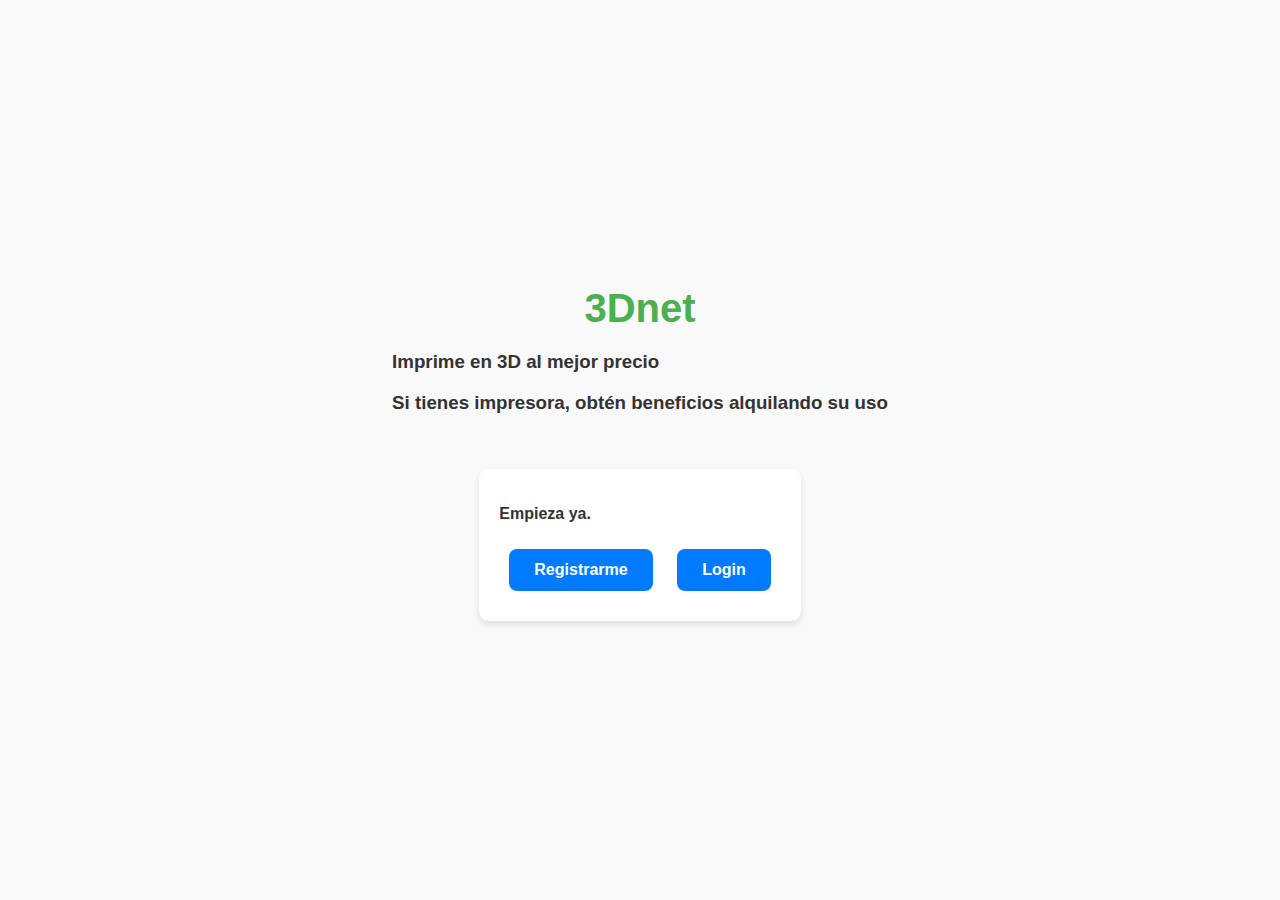
<file: templates/index.html>
<!DOCTYPE html>
<html lang="en">
<head>
    <meta charset="UTF-8">
    <meta name="viewport" content="width=device-width, initial-scale=1.0">
    <title>Welcome</title>
    <link rel="stylesheet" href="/static/styles.css">
</head>
<body>
    <header>
        <h1>3Dnet </h1>
        <h3>Imprime en 3D al mejor precio</h3>
        <h3>Si tienes impresora, obtén <strong/>beneficios<strong/> alquilando su uso</h3>
        <br></br>
    </header>
    <main class="container">
        <section>
            <p>Empieza ya.</p>

            <a href="/register" class="btn">Registrarme</a>
            <a href="/login" class="btn">Login</a>

        </section>
    </main>
    <footer>
        
    </footer>
</body>
</html>
</file>
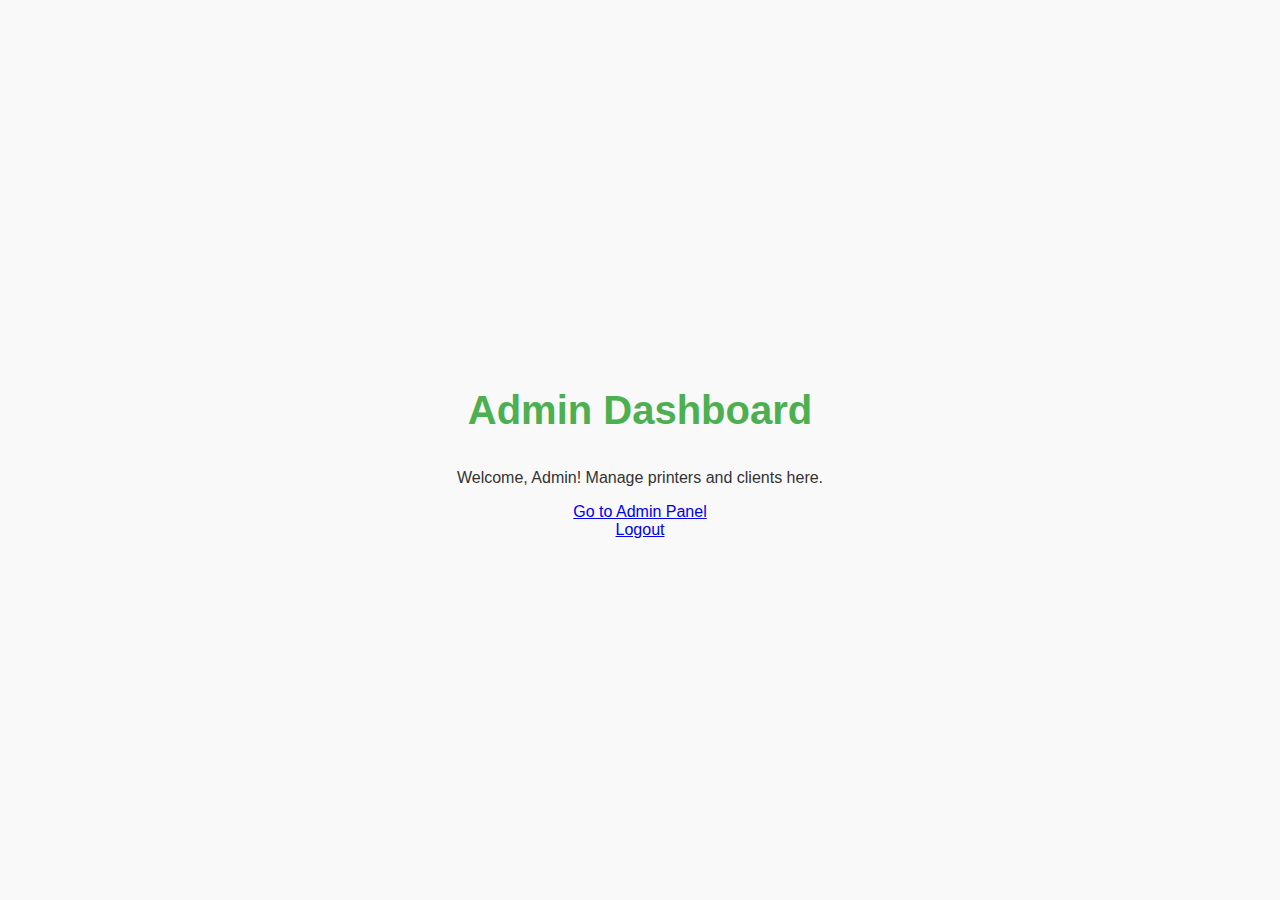
<file: templates/admin_dashboard.html>
<!DOCTYPE html>
<html lang="en">
<head>
    <meta charset="UTF-8">
    <meta name="viewport" content="width=device-width, initial-scale=1.0">
    <link rel="stylesheet" href="/static/styles.css">

    <title>Admin Dashboard</title>
</head>
<body>
    <h1>Admin Dashboard</h1>
    <p>Welcome, Admin! Manage printers and clients here.</p>

    <!-- Enlace al panel de administración -->
    <a href="/admin-panel">Go to Admin Panel</a>
    
    <a href="/logout">Logout</a>
</body>
</html>
</file>
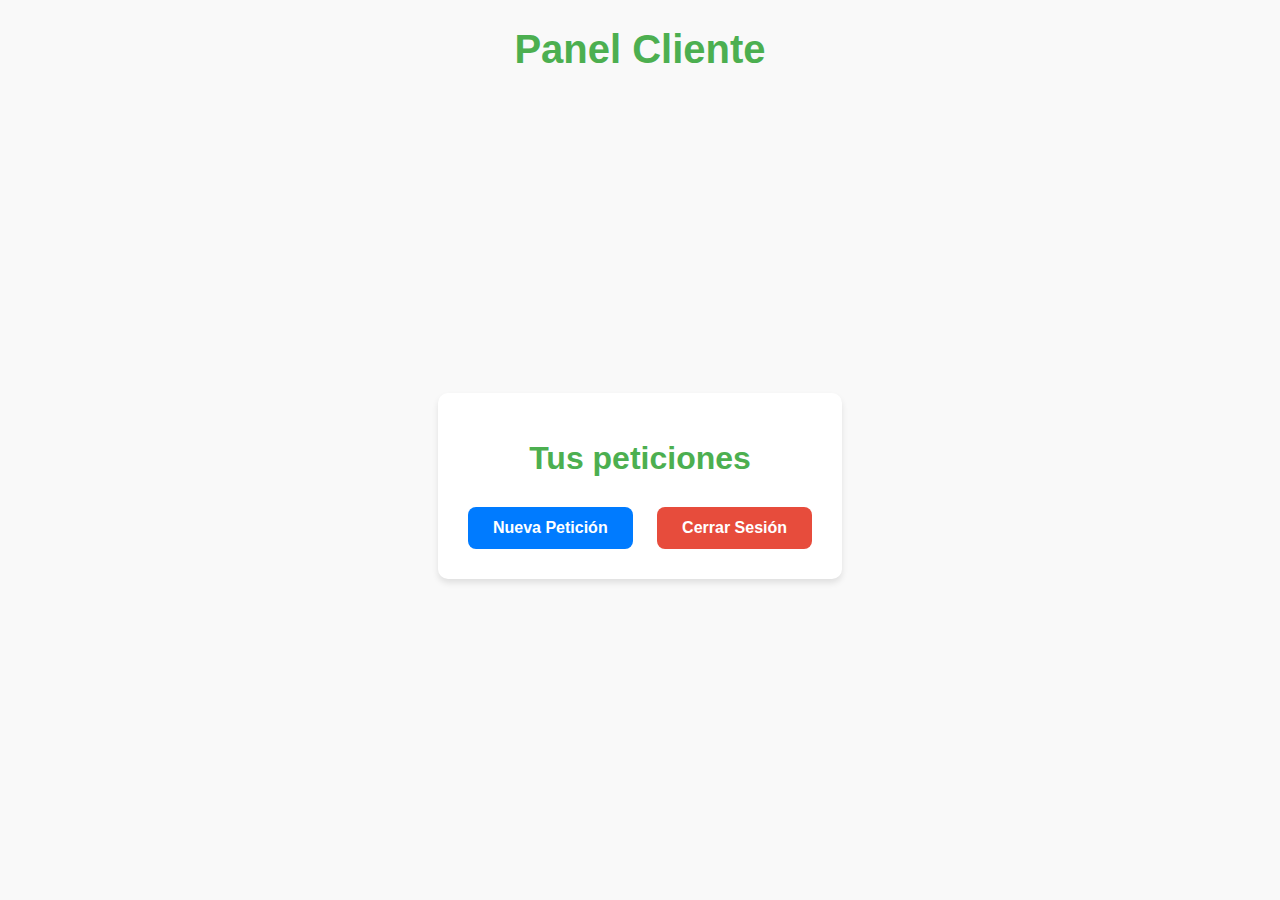
<file: templates/client_dashboard.html>
<!DOCTYPE html>
<html lang="en">
<head>
    <meta charset="UTF-8">
    <meta name="viewport" content="width=device-width, initial-scale=1.0">
    <title>Client Dashboard</title>
    <link rel="stylesheet" href="/static/styles.css">
    
</head>
<body>
    <header>
        <h1>Panel Cliente</h1>
    </header>
    <main class="container">
        <section>
            <h2>Tus peticiones</h2>
            <a href="/submit-client-request" class="btn">Nueva Petición</a>
            <a href="/logout" class="btn btn-danger">Cerrar Sesión</a>
        </section>
    </main>
    <footer>
        
    </footer>
</body>
</html>
</file>
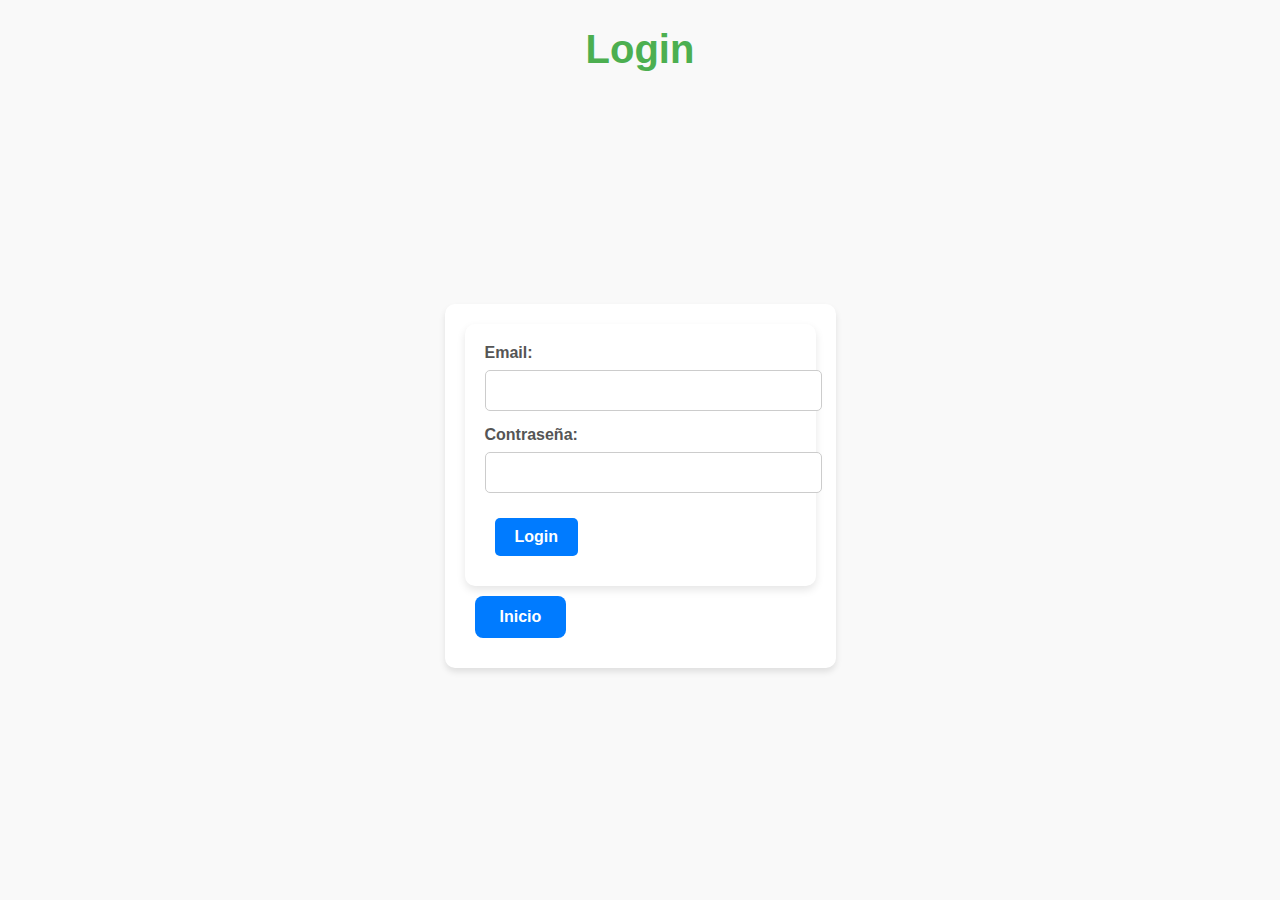
<file: templates/login.html>
<!DOCTYPE html>
<html lang="en">
<head>
    <meta charset="UTF-8">
    <meta name="viewport" content="width=device-width, initial-scale=1.0">
    <title>Login</title>
    <link rel="stylesheet" href="/static/styles.css">
</head>
<body>
    <header>
        <h1>Login</h1>
    </header>
    <main class="container">
        <section>
            <form action="/login" method="POST">
                <label for="email">Email:</label>
                <input type="email" id="email" name="email" required>

                <label for="password">Contraseña:</label>
                <input type="password" id="password" name="password" required>

                <button type="submit" class="btn">Login</button>
            </form>
            <a href="/" class="btn btn-secondary">Inicio</a>
        </section>
    </main>
    <footer>
        
    </footer>
</body>
</html>
</file>
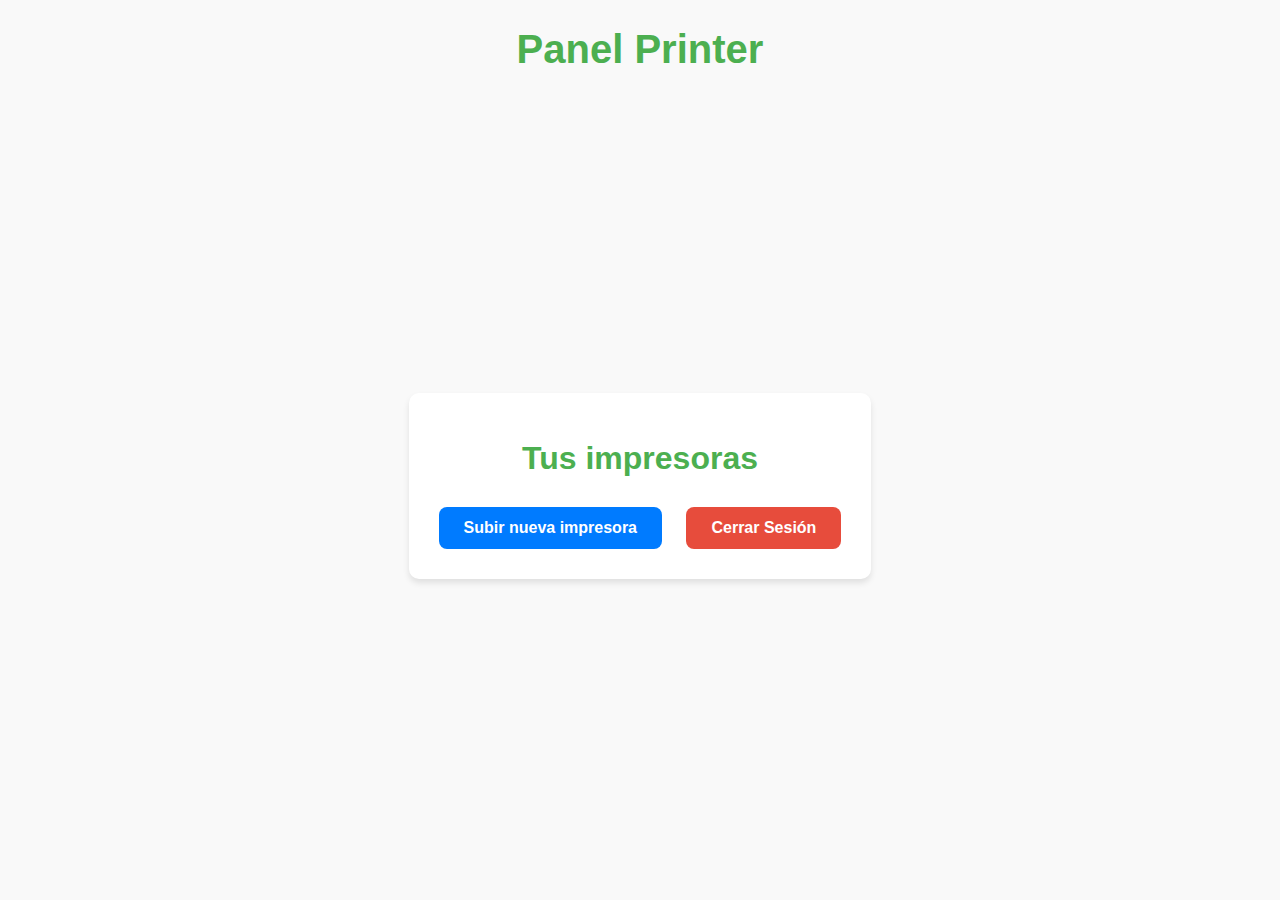
<file: templates/printer_dashboard.html>
<!DOCTYPE html>
<html lang="en">
<head>
    <meta charset="UTF-8">
    <meta name="viewport" content="width=device-width, initial-scale=1.0">
    <title>Login</title>
    <link rel="stylesheet" href="/static/styles.css">
</head>
<body>
    <header>
        <h1>Panel Printer</h1>
    </header>
    <main class="container">
        <section>
            <h2>Tus impresoras</h2>
            
            <a href="/submit-printer-request" class="btn">Subir nueva impresora</a>
            <a href="/logout" class="btn btn-danger">Cerrar Sesión</a>
        </section>
    </main>
    <footer>
        
    </footer>
</body>
</html>
</file>
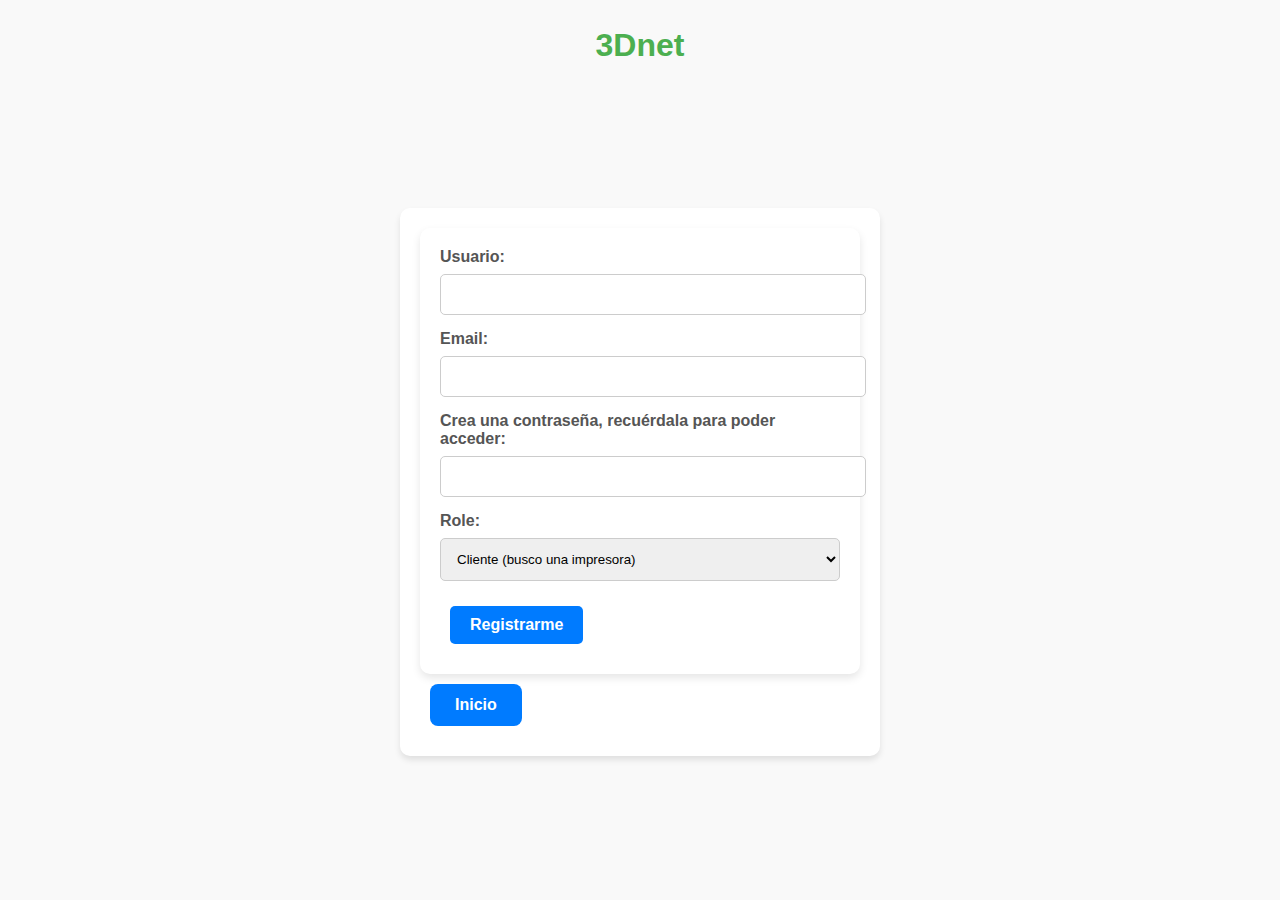
<file: templates/register.html>
<!DOCTYPE html>
<html lang="en">
<head>
    <meta charset="UTF-8">
    <meta name="viewport" content="width=device-width, initial-scale=1.0">
    <title>Register</title>
    <link rel="stylesheet" href="/static/styles.css">
</head>
<body>
    <header>
        <h2>3Dnet</h2>
    </header>
    <main class="container">
        <form action="/register" method="POST">
            <label for="username">Usuario:</label>
            <input type="text" id="username" name="username" required>

            <label for="email">Email:</label>
            <input type="email" id="email" name="email" required>

            <label for="password">Crea una contraseña, recuérdala para poder acceder:</label>
            <input type="password" id="password" name="password" required>

            <label for="role">Role:</label>
            <select id="role" name="role" required>
                <option value="client">Cliente (busco una impresora)</option>
                <option value="printer">Printer (alquilo el uso de mi impresora)</option>
            </select>

            <button type="submit" class="btn">Registrarme</button>
        </form>
        <a href="/" class="btn">Inicio</a>
    </main>
    <footer>
        
    </footer>
</body>
</html>
</file>
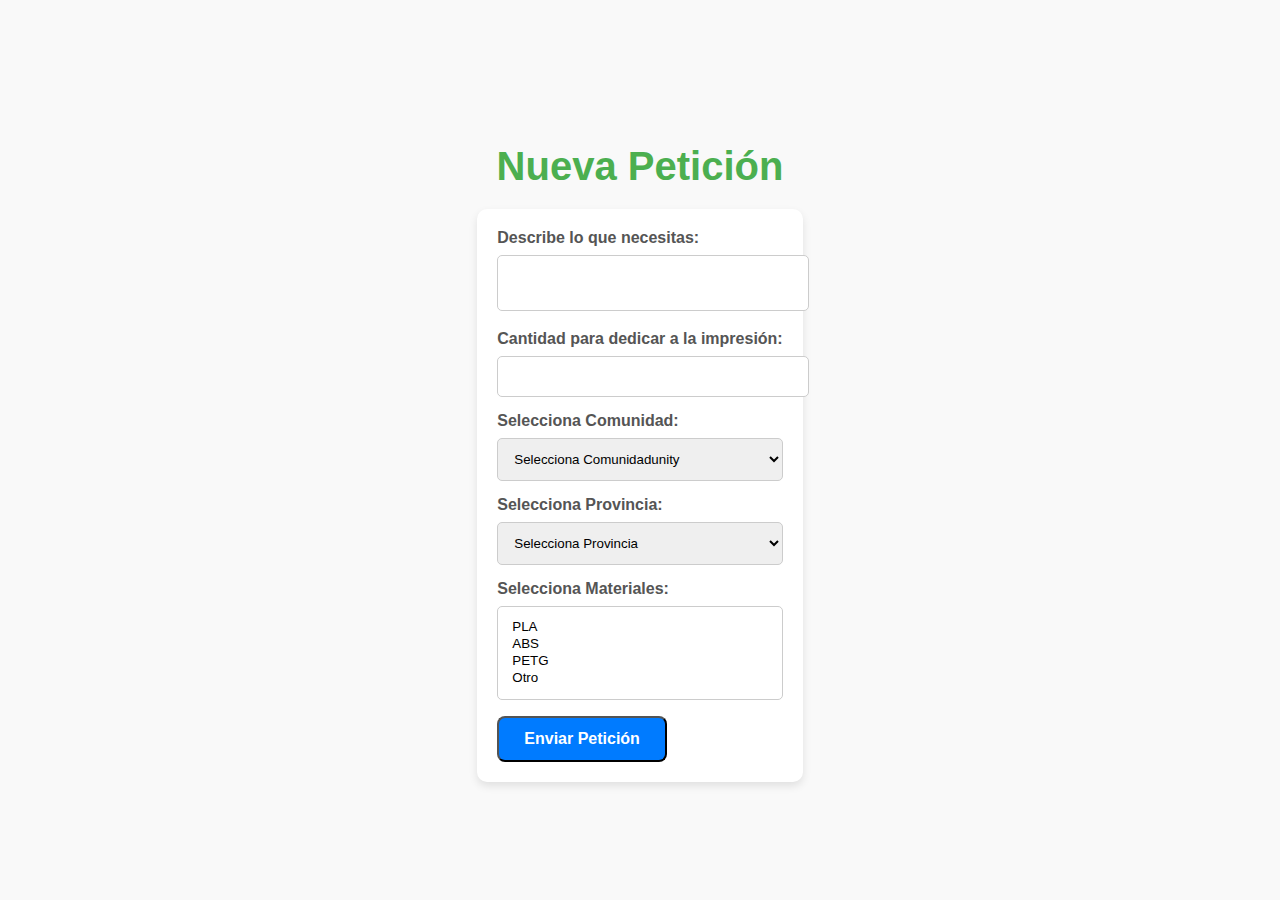
<file: templates/submit_client_request.html>
<!DOCTYPE html>
<html lang="en">
<head>
    <meta charset="UTF-8">
    <meta name="viewport" content="width=device-width, initial-scale=1.0">
    <title>Submit Client Request</title>
    <link rel="stylesheet" href="/static/styles.css">

</head>
<body>
    <h1>Nueva Petición</h1>
    <form action="/submit-client-request" method="POST">
        <label for="requirements">Describe lo que necesitas: </label>
        <textarea id="requirements" name="requirements" required></textarea>

        <label for="budget">Cantidad para dedicar a la impresión:</label>
        <input type="number" id="budget" name="budget" step="0.01" required>

        <label for="community">Selecciona Comunidad:</label>
        <select id="community" name="community" required onchange="updateProvinces()">
            <option value="" disabled selected>Selecciona Comunidadunity</option>
            <option value="Andalusia">Andalucía</option>
            <option value="Aragon">Aragon</option>
            <option value="Asturias">Asturias</option>
            <option value="Islas Baleares">Islas Baleares</option>
            <option value="Canarias">Canarias</option>
            <option value="Cantabria">Cantabria</option>
            <option value="Castilla-La Mancha">Castilla-La Mancha</option>
            <option value="Castilla y León">Castilla y León</option>
            <option value="Cataluña">Cataluña</option>
            <option value="Extremadura">Extremadura</option>
            <option value="Galicia">Galicia</option>
            <option value="Madrid">Madrid</option>
            <option value="Murcia">Murcia</option>
            <option value="Navarra">Navarra</option>
            <option value="País Vasco">País Vasco</option>
            <option value="La Rioja">La Rioja</option>
            <option value="Comunidad Valenciana">Comunidad Valenciana</option>
            <option value="Ceuta">Ceuta</option>
            <option value="Melilla">Melilla</option>
        </select>

        <label for="province">Selecciona Provincia:</label>
        <select id="province" name="province" required>
            <option value="" disabled selected>Selecciona Provincia</option>
        </select>

        <label for="materials">Selecciona Materiales:</label>
        <select id="materials" name="materials[]" multiple required onchange="toggleOtherMaterial()">
            <option value="PLA">PLA</option>
            <option value="ABS">ABS</option>
            <option value="PETG">PETG</option>
            <option value="Other">Otro</option>
        </select>

        <div id="other-material" style="display: none;">
            <label for="other_material">Especifica Material:</label>
            <input type="text" id="other_material" name="other_material">
        </div>

        <button type="submit">Enviar Petición</button>
    </form>

    <script>
        const provinces = {
            "Andalusia": ["Almería", "Cádiz", "Córdoba", "Granada", "Huelva", "Jaén", "Málaga", "Sevilla"],
            "Aragon": ["Huesca", "Teruel", "Zaragoza"],
            "Asturias": ["Asturias"],
            "Islas Baleares": ["Mallorca", "Menorca", "Ibiza", "Formentera"],
            "Canarias": ["Tenerife", "La Gomera", "La Palma", "El Hierro", "Gran Canaria", "Fuerteventura", "Lanzarote"],
            "Cantabria": ["Cantabria"],
            "Castilla-La Mancha": ["Albacete", "Ciudad Real", "Cuenca", "Guadalajara", "Toledo"],
            "Castilla y León": ["Ávila", "Burgos", "León", "Palencia", "Salamanca", "Segovia", "Soria", "Valladolid", "Zamora"],
            "Cataluña": ["Barcelona", "Girona", "Lleida", "Tarragona"],
            "Extremadura": ["Badajoz", "Cáceres"],
            "Galicia": ["A Coruña", "Lugo", "Ourense", "Pontevedra"],
            "Madrid": ["Madrid"],
            "Murcia": ["Murcia"],
            "Navarra": ["Navarra"],
            "País Vasco": ["Álava", "Guipúzcoa", "Vizcaya"],
            "La Rioja": ["La Rioja"],
            "Comunidad Valenciana": ["Alicante", "Castellón", "Valencia"],
            "Ceuta": ["Ceuta"],
            "Melilla": ["Melilla"]
        };

        function updateProvinces() {
            const communitySelect = document.getElementById('community');
            const provinceSelect = document.getElementById('province');
            const selectedCommunity = communitySelect.value;

            // Limpiar opciones anteriores
            provinceSelect.innerHTML = '<option value="" disabled selected>Select Province</option>';

            // Agregar las nuevas opciones
            if (provinces[selectedCommunity]) {
                provinces[selectedCommunity].forEach(province => {
                    const option = document.createElement('option');
                    option.value = province;
                    option.textContent = province;
                    provinceSelect.appendChild(option);
                });
            }
        }

        function toggleOtherMaterial() {
            const materialsSelect = document.getElementById('materials');
            const otherMaterialDiv = document.getElementById('other-material');
            const selectedOptions = Array.from(materialsSelect.selectedOptions).map(opt => opt.value);

            otherMaterialDiv.style.display = selectedOptions.includes("Other") ? "block" : "none";
        }
    </script>
</body>
</html>
</file>
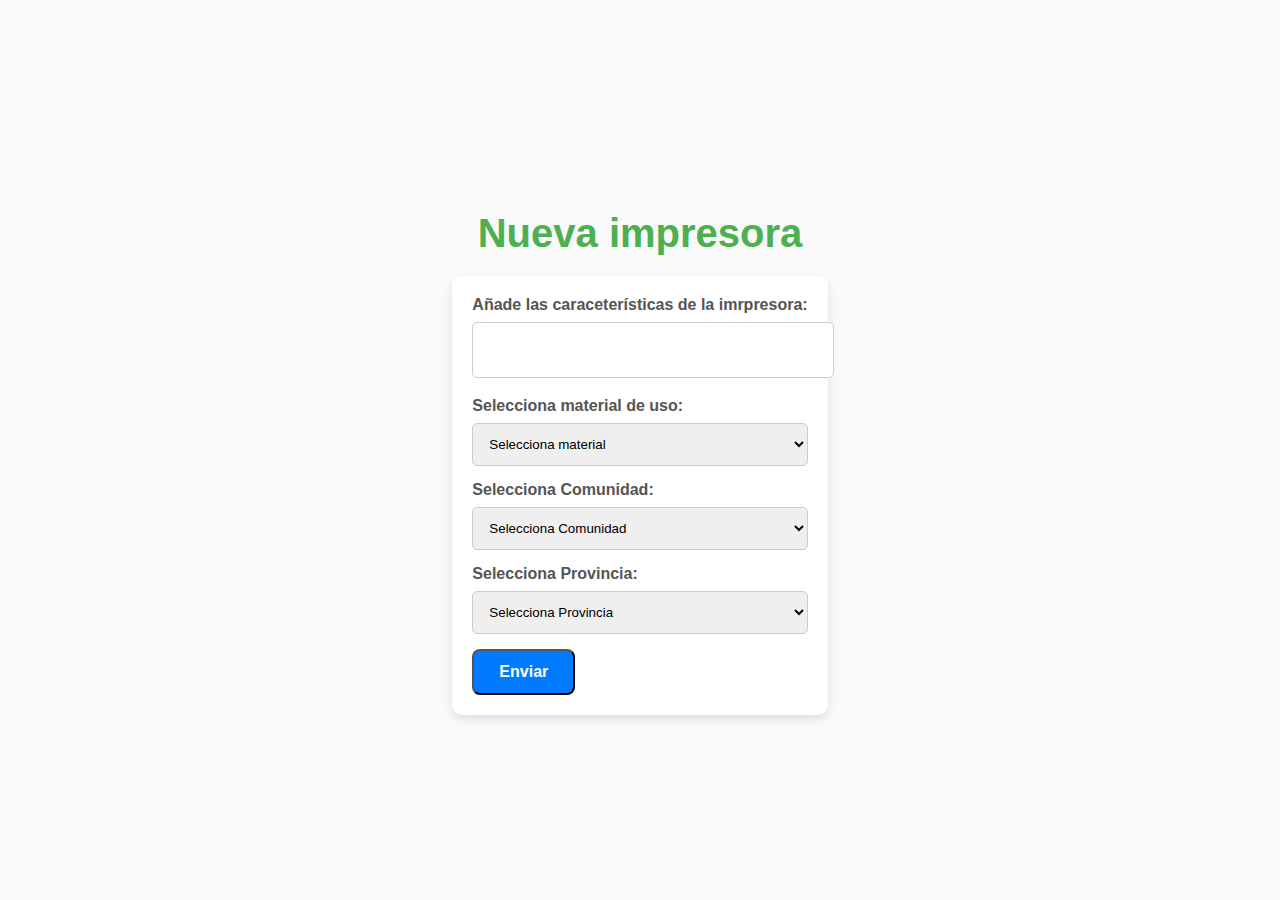
<file: templates/submit_printer_request.html>
<!DOCTYPE html>
<html lang="en">
<head>
    <meta charset="UTF-8">
    <meta name="viewport" content="width=device-width, initial-scale=1.0">
    <title>Nueva impresora</title>
    <link rel="stylesheet" href="/static/styles.css">
</head>
<body>
    <h1>Nueva impresora</h1>
    <form action="/submit-printer-request" method="POST">
        <label for="characteristics">Añade las caraceterísticas de la imrpresora:</label>
        <textarea id="characteristics" name="characteristics" required></textarea>

        <!-- Material Selection -->
        <label for="main-material">Selecciona material de uso:</label>
        <select id="main-material" name="main_material" onchange="updateSubMaterials()" required>
            <option value="" disabled selected>Selecciona material</option>
            <option value="Plastic">Plastico</option>
            <option value="Metal">Metal</option>
            <option value="Resin">Resina</option>
            <option value="Other">Otro</option>
        </select>

        <div id="sub-material-div" style="display: none;">
            <label for="sub-material">Selecciona material concreto:</label>
            <select id="sub-material" name="sub_material">
                <option value="" disabled selected>Selecciona material</option>
            </select>
        </div>

        <div id="other-material-div" style="display: none;">
            <label for="other_material">Especifica otro material:</label>
            <input type="text" id="other-material" name="other_material">
        </div>

        <!-- Location Selection -->
        <label for="community">Selecciona Comunidad:</label>
        <select id="community" name="community" required onchange="updateProvinces()">
            <option value="" disabled selected>Selecciona Comunidad</option>
            <option value="Andalusia">Andalucía</option>
            <option value="Aragon">Aragon</option>
            <option value="Asturias">Asturias</option>
            <option value="Islas Baleares">Islas Baleares</option>
            <option value="Canarias">Canarias</option>
            <option value="Cantabria">Cantabria</option>
            <option value="Castilla-La Mancha">Castilla-La Mancha</option>
            <option value="Castilla y León">Castilla y León</option>
            <option value="Cataluña">Cataluña</option>
            <option value="Extremadura">Extremadura</option>
            <option value="Galicia">Galicia</option>
            <option value="Madrid">Madrid</option>
            <option value="Murcia">Murcia</option>
            <option value="Navarra">Navarra</option>
            <option value="País Vasco">País Vasco</option>
            <option value="La Rioja">La Rioja</option>
            <option value="Comunidad Valenciana">Comunidad Valenciana</option>
            <option value="Ceuta">Ceuta</option>
            <option value="Melilla">Melilla</option>
        </select>

        <label for="province">Selecciona Provincia:</label>
        <select id="province" name="province" required>
            <option value="" disabled selected>Selecciona Provincia</option>
        </select>

        <button type="submit">Enviar</button>
    </form>

    <script>
        const subMaterials = {
            "Plastic": ["PLA", "ABS", "PETG"],
            "Metal": ["Steel", "Aluminum", "Titanium"],
            "Resin": ["Standard Resin", "Tough Resin", "Flexible Resin"]
        };

        function updateSubMaterials() {
            const mainMaterial = document.getElementById('main-material').value;
            const subMaterialDiv = document.getElementById('sub-material-div');
            const subMaterialSelect = document.getElementById('sub-material');
            const otherMaterialDiv = document.getElementById('other-material-div');

            if (mainMaterial === "Other") {
                subMaterialDiv.style.display = "none";
                otherMaterialDiv.style.display = "block";
            } else {
                subMaterialDiv.style.display = "block";
                otherMaterialDiv.style.display = "none";

                subMaterialSelect.innerHTML = '<option value="" disabled selected>Selecciona material</option>';

                if (subMaterials[mainMaterial]) {
                    subMaterials[mainMaterial].forEach(material => {
                        const option = document.createElement('option');
                        option.value = material;
                        option.textContent = material;
                        subMaterialSelect.appendChild(option);
                    });
                }
            }
        }

        const provinces = {
            "Andalusia": ["Almería", "Cádiz", "Córdoba", "Granada", "Huelva", "Jaén", "Málaga", "Sevilla"],
            "Aragon": ["Huesca", "Teruel", "Zaragoza"],
            "Asturias": ["Asturias"],
            "Islas Baleares": ["Mallorca", "Menorca", "Ibiza", "Formentera"],
            "Canarias": ["Tenerife", "La Gomera", "La Palma", "El Hierro", "Gran Canaria", "Fuerteventura", "Lanzarote"],
            "Cantabria": ["Cantabria"],
            "Castilla-La Mancha": ["Albacete", "Ciudad Real", "Cuenca", "Guadalajara", "Toledo"],
            "Castilla y León": ["Ávila", "Burgos", "León", "Palencia", "Salamanca", "Segovia", "Soria", "Valladolid", "Zamora"],
            "Cataluña": ["Barcelona", "Girona", "Lleida", "Tarragona"],
            "Extremadura": ["Badajoz", "Cáceres"],
            "Galicia": ["A Coruña", "Lugo", "Ourense", "Pontevedra"],
            "Madrid": ["Madrid"],
            "Murcia": ["Murcia"],
            "Navarra": ["Navarra"],
            "País Vasco": ["Álava", "Guipúzcoa", "Vizcaya"],
            "La Rioja": ["La Rioja"],
            "Comunidad Valenciana": ["Alicante", "Castellón", "Valencia"],
            "Ceuta": ["Ceuta"],
            "Melilla": ["Melilla"]
        };

        function updateProvinces() {
            const communitySelect = document.getElementById('community');
            const provinceSelect = document.getElementById('province');
            const selectedCommunity = communitySelect.value;

            provinceSelect.innerHTML = '<option value="" disabled selected>Select Province</option>';

            if (provinces[selectedCommunity]) {
                provinces[selectedCommunity].forEach(province => {
                    const option = document.createElement('option');
                    option.value = province;
                    option.textContent = province;
                    provinceSelect.appendChild(option);
                });
            }
        }
    </script>
</body>
</html>
</file>
<file: static/styles.css>
/* Fondo Global y Tipografía */
.btn {
    display: inline-block;
    padding: 10px 20px;
    margin: 10px;
    background-color: #007BFF;
    color: white;
    text-decoration: none;
    font-size: 16px;
    border-radius: 5px;
    border: none;
    text-align: center;
}

.btn:hover {
    background-color: #0056b3;
    color: white;
}

body {
    font-family: 'Poppins', sans-serif;
    margin: 0;
    padding: 0;
    background-color: #f9f9f9; /* Fondo claro */
    color: #333;
    display: flex;
    justify-content: center;
    align-items: center;
    flex-direction: column;
    min-height: 100vh;
}

/* Contenedor Principal */
.container {
    margin: auto;
    padding: 20px;
    max-width: 800px;
    background: white;
    border-radius: 10px;
    box-shadow: 0 4px 6px rgba(0, 0, 0, 0.1);
}

/* Títulos */
h1, h2 {
    text-align: center;
    color: #4CAF50;
    margin-bottom: 20px;
}

h1 {
    font-size: 2.5em;
}

h2 {
    font-size: 2em;
}

/* Botones */
a.btn, button {
    display: inline-block;
    padding: 12px 25px;
    font-size: 16px;
    font-weight: bold;
    text-align: center;
    text-decoration: none;
    color: #fff;
    background-color: #007BFF;
    border-radius: 8px;
    transition: background-color 0.3s ease, box-shadow 0.3s ease;
    cursor: pointer;
}

a.btn:hover, button:hover {
    background-color: #0056b3;
    box-shadow: 0 4px 10px rgba(0, 123, 255, 0.2);
}

a.btn-danger {
    background: #e74c3c;
}

a.btn-danger:hover {
    background: #c0392b;
}

/* Tablas */
table {
    width: 100%;
    margin: 20px 0;
    border-collapse: collapse;
    border-radius: 10px;
    overflow: hidden;
    box-shadow: 0 4px 8px rgba(0, 0, 0, 0.1);
}

table th, table td {
    padding: 15px;
    text-align: left;
    border-bottom: 1px solid #ddd;
}

table th {
    background-color: #007BFF;
    color: #fff;
}

table tr:hover {
    background-color: #f1f1f1;
}

/* Formularios */
form {
    background: #fff;
    padding: 20px;
    border-radius: 10px;
    box-shadow: 0 4px 8px rgba(0, 0, 0, 0.1);
    max-width: 400px;
    margin: 0 auto;
}

label {
    font-weight: bold;
    margin-bottom: 8px;
    display: block;
    color: #555;
}

input, select, textarea {
    padding: 12px;
    border: 1px solid #ccc;
    border-radius: 5px;
    width: 100%;
    margin-bottom: 15px;
}

textarea {
    resize: none;
}

/* Footer */
footer {
    text-align: center;
    margin-top: 20px;
    font-size: 0.9em;
    color: #777;
}
</file>
